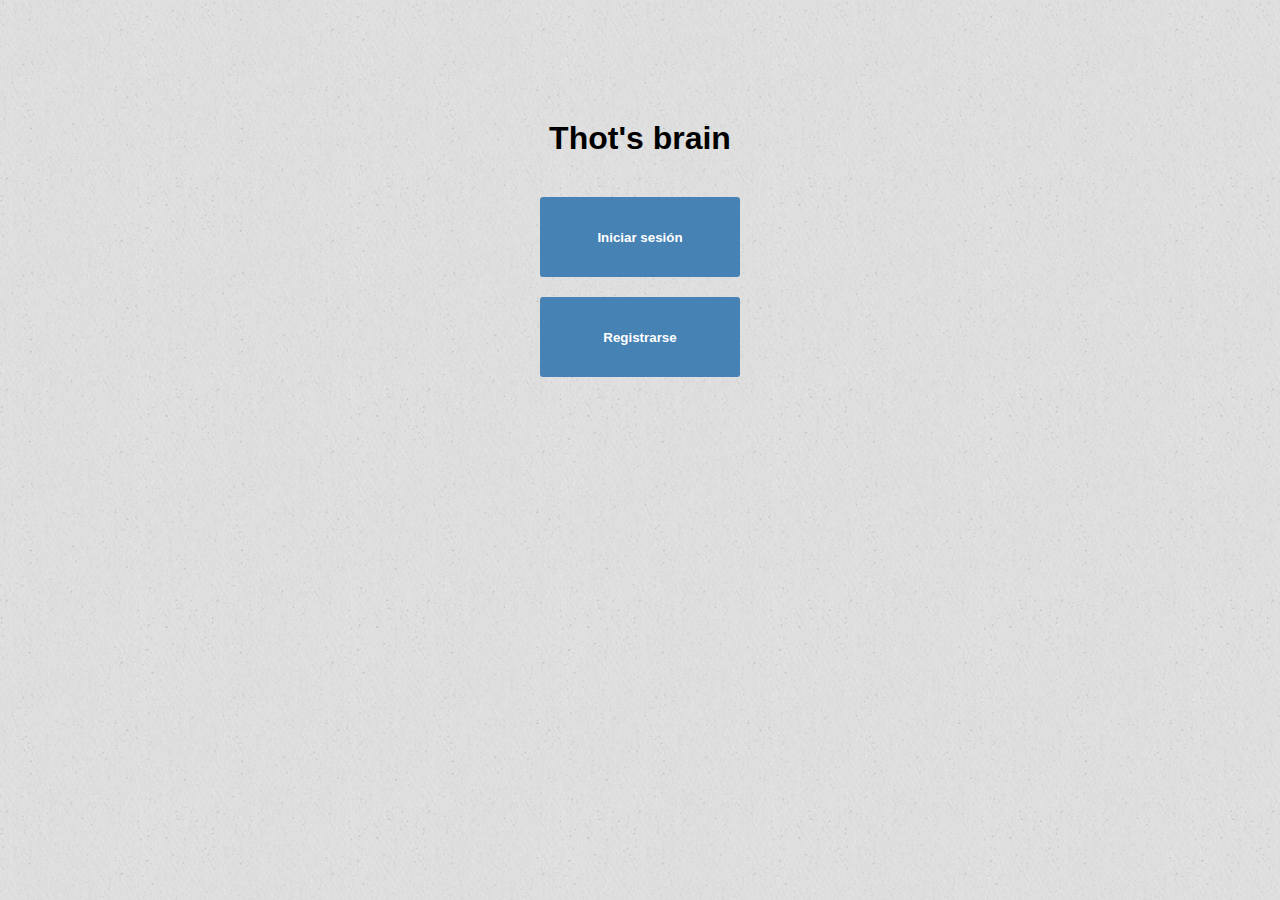
<file: index.html>
<!DOCTYPE html>
<html lang="es">
<head>
    <meta charset="UTF-8">
    <meta http-equiv="X-UA-Compatible" content="IE=edge">
    <meta name="description" content="Thot´s brain es una pagina web que te ayuda a gestionar todas tus tareas">
    <meta name="viewport" content="width=device-width, initial-scale=1.0">
    <link rel="stylesheet" href="style0.css">
    <title>Thot's brain | Login</title>
<!-- Imagen presente en el head de la pagina -->
    <link rel="shortcut icon" href="imagenes/icono/Brain_icon_from_Noun_Project.png">
</head>
<body>
    <div id="contenedor">

        <div id="home">
            <h1>Thot's brain</h1>
            <input type="button" value="Iniciar sesión" class="botonHome" onclick="mostrarLogin();">
            <input type="button" value="Registrarse" class="botonHome" onclick="registrarse();">
        </div>
<!-- Formulario de login -->
        <form action="login.php" method="post">
            <div id="login">
                <h1>Iniciar sesión</h1>
                <input type="email" name="email" placeholder="Email" class="rellenarLogin">
                <input type="password" name="password" placeholder="Contraseña" class="rellenarLogin">
                <input type="button" value="Iniciar sesión" id="botonLogin" onclick="this.form.submit();">
                <p>¿No tienes una cuenta? <span onclick="registrarse();" id="registro2">Registrarse</span></p>
                <p id="olvidoPassword" onclick="olvido();">¿Olvidaste la contraseña?</p>
            </div>
        </form>
<!-- Formulario de registro -->
        <form action="crearUsuario.php" method="post" id="formulario">
            <div id="registro">
                <h1>Registro</h1>
                <input type="text" placeholder="Nombre" id="nombre" name="nombre" class="rellenarRegistro" onkeyup="comprobarNombre(this.value);">
                <span id="spanNombre" class="spanError">* El nombre solo puede contener letras y un minimo de 3 caracteres</span>
                <input type="text" placeholder="Apellidos" name="apellidos" class="rellenarRegistro" id="apellidos" onkeyup="comprobarApellidos(this.value);">
                <span id="spanApellidos" class="spanError">* Los apellidos solo pueden contener letras y un minimo de 3 caracteres</span>
                <input type="email" placeholder="Email" name="email" class="rellenarRegistro" id="email" onkeyup="comprobarEmail(this.value);">
                <span id="spanEmail" class="spanError">* El email introducido no es valido</span>
                <input type="password" placeholder="Contraseña" name="password" class="rellenarRegistro" id="password" onkeyup="comprobarPassword(this.value);">
                <span id="spanPassword" class="spanError">* La contraseña debe contener letras mayusculas, minuscula, numeros y 8 caracteres como minimo</span>
                <input type="password" placeholder="Repetir contraseña" id="password2" name="password2" class="rellenarRegistro" onkeyup="comprobarPassword2(this.value);">
                <span id="spanPassword2" class="spanError">* La contraseña no coincide con la anterior</span>

                <div>
                    <input type="button" value="Registrarse" id="botonRegistro" onclick="validarRegistro();">
                    <input type="button" value="Cancelar" id="botonRegistroCancelar" onclick="cancelarRegistro();">
                </div>

            </div>
        </form>
<!-- Formulario de recuperacion de la contraseña -->
        <form action="recuperarClaveConLink.php" method="post" id="recuperar">
            <div id="restablecerPassword">
                <h1>¿Olvidaste la contraseña?</h1>
                <p>Escribe el correo electrónico con el que te registraste y haz clic en "Restablecer contraseña".</p>
                <input type="email" id="emailRecuperar" name="email" placeholder="Email" onkeyup="comprobarEmailRecuperar(this.value);">
                <span id="spanEmailRecuperar" class="spanError">* El email introducido no es valido</span>
                <div>
                    <input type="button" value="Restablecer contraseña" class="botonRestablecer" onclick="comprobarRecuperar();">
                    <input type="button" value="Cancelar" id="botonOlvidoCancelar" onclick="olvidoCancelar();">
                </div>
            </div>
        </form>
    </div>
    <script src="java_script.js">
    </script>
</body>
</html>
</file>
<file: style0.css>
/* Este archivo es el que se utiliza de manera fija para dar formato a todos los demas archivos, menos en el archivo 'resultado.php', donde es el predefinido pero puede ser cambiado al activarse el modo noche */
/* -------- GENERAL -------- */
*{
    margin: 0px;
    box-sizing: border-box;
}
:root{
    font-family: 'Segoe UI', Tahoma, Geneva, Verdana, sans-serif;
}
input{
    font-family: 'Segoe UI', Tahoma, Geneva, Verdana, sans-serif;
    border: 1px solid grey;
    outline: none;
}
input:focus{
    border: 2px solid grey;
    outline: none;
}
textarea{
    font-family: 'Segoe UI', Tahoma, Geneva, Verdana, sans-serif;
    border: 1px solid grey;
    outline: none;
    resize: none;
}
textarea:focus{
    border: 2px solid grey;
    outline: none;
}
#contenedor{
    width: 100%;
    min-height: 100vh;
    padding: 50px;
    padding-top: 100px;
    background-image: url(imagenes/backgrouns_main/white_sand.png);
}
#nombreUsuario{
    color: black;
    margin-bottom: 10px;
    text-align: center;
}
h1{
    margin-bottom: 20px;
}
a{
    text-decoration: none;
}
/* -------- INDEX.HTML --------*/

#home{
    width: 400px;
    display: grid;
    grid-template-columns: 1fr;
    padding: 20px;
    text-align: center;
    gap: 20px;
    margin: auto;
}
.botonHome{
    width: 200px;
    margin: auto;
    height: 80px;
    cursor: pointer;
    border-radius: 3px;
    background-color: steelblue;
    font-weight: bold;
    color: white;
    border: none;
}
.botonHome:hover{
    background-color: rgb(26, 112, 182);
}
#login{
    width: 400px;
    display: none;
    grid-template-columns: 1fr;
    padding: 20px;
    text-align: center;
    margin: auto;
    background-color: white;
    border-radius: 5px;
    margin-bottom: 50px;
}
.rellenarLogin{
    margin-bottom: 15px;
    height: 30px;
    border-radius: 3px;
    padding-left: 10px;

}
#botonLogin{
    width: 100px;
    margin: auto;
    height: 40px;
    cursor: pointer;
    border-radius: 3px;
    background-color: steelblue;
    font-weight: bold;
    color: white;
    border: none;
    margin-bottom: 10px;
}
#botonLogin:hover{
    background-color: rgb(34, 114, 180);

}
#registro2{
    cursor: pointer;
}
#registro2:hover{
    color: cornflowerblue;
}
#olvidoPassword{
    cursor: pointer;
    text-decoration: none;
    color: black;
}
#olvidoPassword:hover{
    color: cornflowerblue;
}
#registro{
    width: 400px;
    display: none;
    grid-template-columns: 1fr;
    padding: 20px;
    text-align: center;
    margin: auto;
    margin-bottom: 50px;
    background-color: white;
    border-radius: 5px;
    gap: 10px;
}
.rellenarRegistro{
    margin-bottom: 3px;
    height: 30px;
    border-radius: 3px;
    padding-left: 10px;

}
.spanError{
    text-align: left;
    color: red;
    font-size: 12px;
    display: none;
}
#botonRegistro{
    width: 100px;
    margin: auto;
    height: 40px;
    cursor: pointer;
    border-radius: 3px;
    background-color: steelblue;
    font-weight: bold;
    color: white;
    border: none;
}
#botonRegistro:hover{
    background-color: rgb(34, 114, 180);

}
#botonRegistroCancelar{
    width: 100px;
    margin: auto;
    height: 40px;
    cursor: pointer;
    border-radius: 3px;
    background-color: grey;
    font-weight: bold;
    color: white;
    border: none;
}
#botonRegistroCancelar:hover{
    background-color: rgb(75, 75, 75);

}
#restablecerPassword{
    width: 450px;
    display: none;
    grid-template-columns: 1fr;
    padding: 20px;
    text-align: center;
    margin: auto;
    background-color: white;
    border-radius: 5px;
    margin-bottom: 50px;
}
.botonRestablecer{
    width: 170px;
    margin: auto;
    height: 40px;
    cursor: pointer;
    border-radius: 3px;
    background-color: steelblue;
    font-weight: bold;
    color: white;
    border: none;
    margin-bottom: 10px;
}
.botonRestablecer:hover{
    background-color: rgb(34, 114, 180);

}
#botonOlvidoCancelar{
    width: 100px;
    margin: auto;
    height: 40px;
    cursor: pointer;
    border-radius: 3px;
    background-color: grey;
    font-weight: bold;
    color: white;
    border: none;
}
#botonOlvidoCancelar:hover{
    background-color: rgb(75, 75, 75);

}
#spanEmailRecuperar{
    margin-bottom: 10px;
}
/* -------- RESULTADO.PHP -------- */

#header{
    background: url(imagenes/background_header/what-the-hex.png);
    position: fixed;
    top: 0px;
    left: 0px;
    width: 100%;
    padding: 20px;
}
#opcionesHeader{
    display: flex;
    justify-content: space-between;
}
#botonSalir{
    color: black;
    font-weight: bold;
    background-color: rgb(160, 39, 39);
    padding: 5px;
    border-radius: 5px;
    display: flex;
    justify-content: center;
    align-items: center;
}
#botonSalir span{
    margin-right: 3px;
}
#botonSalir:hover{
    background-color: rgb(214, 38, 38);
}
.modo{
    margin-top: 10px;
}
#botonBackground0{
    border: none;
    cursor: pointer;
    display: flex;
    justify-content: space-between;
    align-items: center;
    width: 45px;
    height: 24px;
    border-radius: 12px;
    background-color: darkblue;
    color: white;
    padding: 4px;
    position: relative;
}
#botonBackground0 span{
    display: flex;
    align-items: center;
    font-size: 15px;
}
#botonBackground0 #bola{
    width: 24px;
    height: 24px;
    border-radius: 12px;
    border: 2px solid grey;
    background-color: gainsboro;
    position: absolute;
    right: unset;
    left: -1px;
}
#botonBackground1{
    border: none;
    cursor: pointer;
    display: flex;
    justify-content: space-between;
    align-items: center;
    width: 45px;
    height: 24px;
    border-radius: 12px;
    background-color: orange;
    color: black;
    padding: 4px;
    position: relative;
}
#botonBackground1 span{
    display: flex;
    align-items: center;
    font-size: 15px;
}
#botonBackground1 #bola{
    width: 24px;
    height: 24px;
    border-radius: 12px;
    background-color: gainsboro;
    border: 2px solid grey;
    position: absolute;
    right: -1px;
    left: unset;
}
.tarea{
    width: 600px;
    background-color: white;
    border-radius: 5px;
    padding: 10px;
    display: grid;
    grid-template-columns: 4fr 1fr;
    grid-template-areas: 
        "nombre opciones"
        "descripcion descripcion"
    ;
    margin: auto;
    margin-bottom: 30px;

}
.hecha1{
    box-shadow: 0 0 10px 10px greenyellow;
}
.nombre{
    grid-area: nombre;
}
.opciones{
    grid-area: opciones;
    display: grid;
    grid-template-columns: repeat(4, 1fr);
    gap: 5px;
}
.opciones div{
    text-align: center;
}
.mostrar{
    display: flex;
    justify-content: center;
    align-items: center;
}
.mostrar:hover{
    color: skyblue;
    cursor: pointer;
}
.estado{
    display: flex;
    justify-content: center;
    align-items: center;
}
.estado:hover{
    color: greenyellow;
    cursor: pointer;
}
.editar{
    display: flex;
    justify-content: center;
    align-items: center;
}
.editar:hover{
    color: purple;
    cursor: pointer;
}
.eliminar{
    display: flex;
    justify-content: center;
    align-items: center;
}
.eliminar:hover{
    color: red;
    cursor: pointer;
}
.descripcion{
    grid-area: descripcion;
    border-top: 1px solid black;
    display: none;
    margin-top: 10px;
    padding: 15px;
}
.modificarTarea{
    width: 500px;
    display: none;
    grid-template-columns: 1fr;
    padding: 20px;
    background-color: white;
    border-radius: 5px;
    margin: auto;
    gap: 20px;
    margin-bottom: 50px;
}
.rellenarNewTarea{
    height: 30px;
    border-radius: 3px;
    padding-left: 10px;
    border: 1px solid grey;
    outline: none;

}
.rellenarNewTarea2{
    height: 100px;
    border-radius: 3px;
    padding: 10px;
    border: 1px solid grey;
    outline: none;
}
.botones{
    display: grid;
    grid-template-columns: repeat(2, 1fr);
    padding-left: 40px;
    padding-right: 40px;
    gap: 20px;
}
.botonCrear{
    height: 40px;
    cursor: pointer;
    border-radius: 3px;
    background-color: steelblue;
    font-weight: bold;
    color: white;
    border: none;
}
.botonCrear:hover{
    background-color: rgb(34, 114, 180);

}
.botonCancelar{
    height: 40px;
    cursor: pointer;
    border-radius: 3px;
    background-color: grey;
    font-weight: bold;
    color: white;
    border: none;
}
.botonCancelar:hover{
    background-color: rgb(82, 82, 82);

}
#nuevaTarea{
    width: 500px;
    display: none;
    grid-template-columns: 1fr;
    padding: 20px;
    background-color: white;
    border-radius: 5px;
    margin: auto;
    gap: 20px;
    margin-bottom: 50px;
}
#sumarTarea{
    display: flex;
    justify-content: center;
    align-items: center;
    width: 250px;
    height: 50px;
    border-radius: 25px;
    background-color: steelblue;
    margin: auto;
    cursor: pointer;
}
.ocultar{
    display: none;
}
.estado0{
    color: black;
}
.estado1{
    color: greenyellow;
}
/* -------- CREARNUEVACLAVE.PHP -------- */

#restablecerPassword4{
    width: 400px;
    display: grid;
    grid-template-columns: 1fr;
    padding: 20px;
    text-align: center;
    margin: auto;
    background-color: white;
    border-radius: 5px;
    margin-bottom: 50px;
}
#restablecerPassword4 p{
    margin-bottom: 20px;
}

/* -------- CREARUSUARIO.PHP -------- */

#usuarioCreado{
    width: 400px;
    display: grid;
    grid-template-columns: 1fr;
    padding: 20px;
    text-align: center;
    margin: auto;
    background-color: white;
    border-radius: 5px;
    margin-bottom: 50px;
}
#usuarioCreado p{
    margin-bottom: 20px;
}
#usuarioNoCreado{
    width: 400px;
    display: grid;
    margin: auto;
    grid-template-columns: 1fr;
    padding: 20px;
    text-align: center;
    background-color: white;
    border-radius: 5px;
    margin-bottom: 50px;
}
#usuarioNoCreado p{
    margin-bottom: 20px;
}

/* -------- NUEVACLAVE.PHP -------- */

#restablecerPassword3{
    width: 400px;
    display: grid;
    grid-template-columns: 1fr;
    padding: 20px;
    text-align: center;
    margin: auto;
    background-color: white;
    border-radius: 5px;
    margin-bottom: 50px;
}

/* -------- RECUPERARCLAVECONLINK.PHP -------- */
#emailRecuperar{
    margin-bottom: 10px;
    height: 30px;
    border-radius: 3px;
    padding-left: 10px;
    margin-top: 20px;
}

#restablecerPassword2{
    width: 400px;
    display: grid;
    grid-template-columns: 1fr;
    padding: 20px;
    text-align: center;
    margin: auto;
    background-color: white;
    border-radius: 5px;
    margin-bottom: 50px;
}
#restablecerPassword2 p{
    margin-bottom: 20px;
}
#restablecerPassword5{
    width: 400px;
    display: grid;
    grid-template-columns: 1fr;
    padding: 20px;
    text-align: center;
    margin: auto;
    background-color: white;
    border-radius: 5px;
    margin-bottom: 50px;
}
#restablecerPassword5 p{
    margin-bottom: 20px;
}
/* Los siguientes formatos se activan cuando el viewport tiene un width de 670px o menos */

@media only screen and (max-width: 670px){
    #contenedor{
        padding: 10px;
        padding-top: 100px;
    }
    #restablecerPassword2{
        width: 90%;
    }
    #restablecerPassword4{
        width: 90%;
    }
    #restablecerPassword5{
        width: 90%;
    }
    .tarea{
        width: 90%;
        margin-bottom: 15px;
    }
    .modificarTarea{
        width: 90%;
        padding: 5px;
    }
    #nuevaTarea{
        width: 90%;
        padding: 5px;
    }
    .titulo{
        text-align: center;
    }
    #home{
        width: 90%;
        padding: 5px;
    }
    #login{
        width: 90%;
        padding: 5px;
    }
    #registro{
        width: 90%;
    }
    #restablecerPassword{
        width: 90%;
    }
    #restablecerPassword3{
        width: 90%;
        padding: 5px;
    }
    #usuarioCreado{
        width: 90%;
        padding: 5px;
    }
    #usuarioNoCreado{
        width: 90%;
        padding: 5px;
    }
}
</file>
